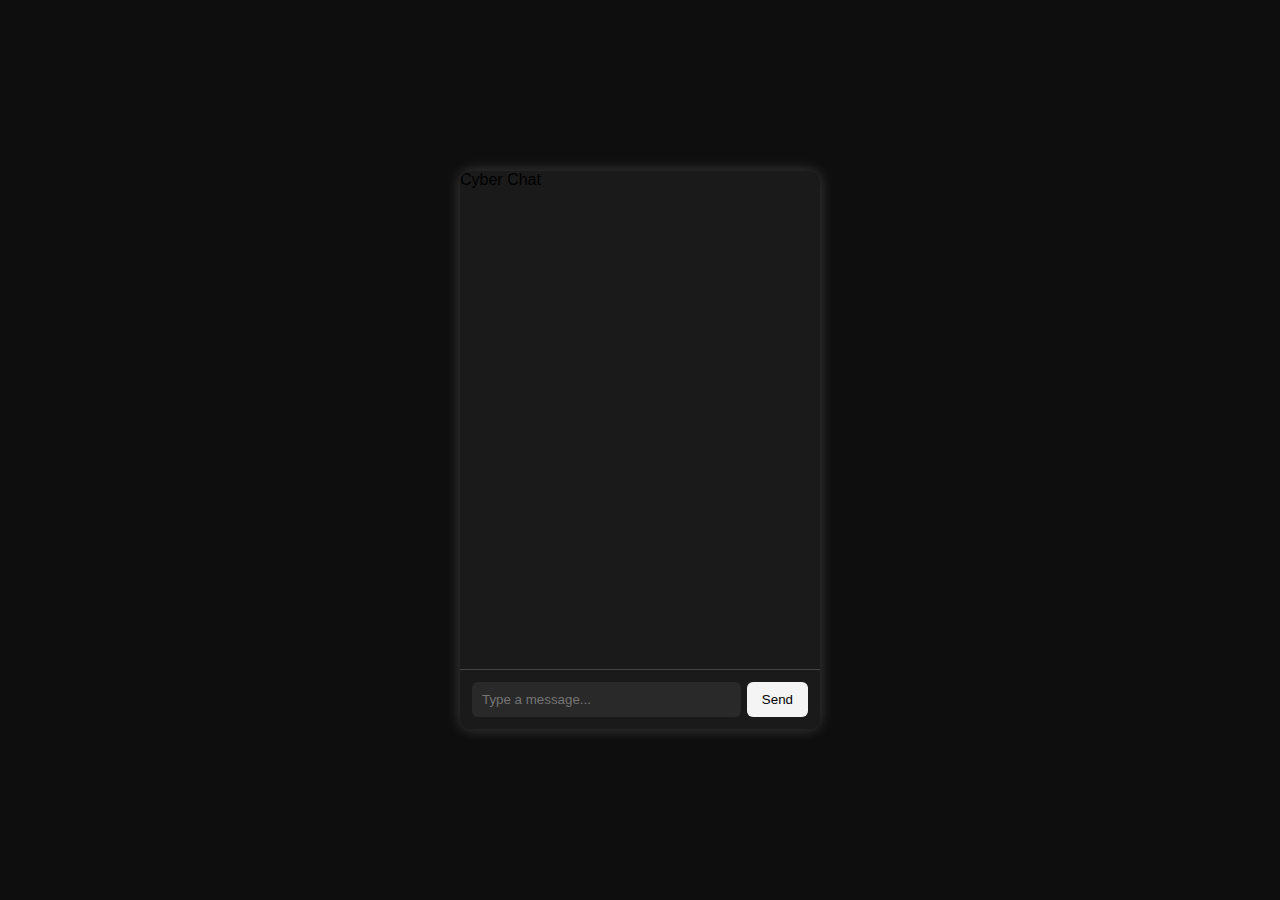
<file: static/index.html>
<!DOCTYPE html>
<html lang="en">
<head>
    <meta charset="UTF-8">
    <meta name="viewport" content="width=device-width, initial-scale=1.0">
    <title>Cyber Chat</title>
    <link rel="stylesheet" href="style.css">
</head>
<body>
    <div class="chat-container">
        <div class="title-bar">Cyber Chat</div>
        <div class="chat-box" id="chat-box">
            <div class="bot-message">Welcome! Let's chat.</div>
        </div>
        <div class="chat-input">
            <input type="text" id="user-input" placeholder="Type a message..." autocomplete="off">
            <button onclick="sendMessage()">Send</button>
        </div>
    </div>

    <script src="script.js"></script>
</body>
</html>
</file>
<file: static/style.css>
body {
    font-family: 'Arial', sans-serif;
    background: #0e0e0e;
    display: flex;
    justify-content: center;
    align-items: center;
    height: 100vh;
    margin: 0;
}

.chat-container {
    width: 360px;
    background: #1a1a1a;
    border-radius: 12px;
    box-shadow: 0 0 15px rgba(255, 255, 255, 0.2);
    overflow: hidden;
}

.chat-box {
    height: 450px;
    overflow-y: auto;
    padding: 15px;
    display: flex;
    flex-direction: column;
    scroll-behavior: smooth;
}

.bot-message, .user-message {
    max-width: 80%;
    padding: 12px;
    margin: 6px;
    border-radius: 8px;
    word-wrap: break-word;
    font-size: 14px;
    opacity: 0;
    animation: fadeIn 0.3s forwards;
    display: flex;
    justify-content: space-between;
    align-items: center;
}

.bot-message {
    background: #333;
    color: white;
    align-self: flex-start;
    box-shadow: 2px 2px 6px rgba(255, 255, 255, 0.2);
}

.user-message {
    background: #f4f4f4;
    color: #000;
    align-self: flex-end;
    box-shadow: 2px 2px 6px rgba(0, 0, 0, 0.2);
}

.timestamp {
    font-size: 10px;
    margin-left: 8px;
    opacity: 0.7;
}

.chat-input {
    display: flex;
    border-top: 1px solid #444;
    padding: 12px;
    background: #1a1a1a;
}

input {
    flex: 1;
    padding: 10px;
    border: none;
    background: #292929;
    color: white;
    border-radius: 6px;
    outline: none;
}

button {
    background: #f4f4f4;
    color: black;
    border: none;
    padding: 10px 15px;
    margin-left: 6px;
    border-radius: 6px;
    cursor: pointer;
    transition: background 0.3s;
}

button:hover {
    background: #ccc;
}

/* Fade-in effect */
@keyframes fadeIn {
    from {
        opacity: 0;
        transform: translateY(10px);
    }
    to {
        opacity: 1;
        transform: translateY(0);
    }
}
</file>
